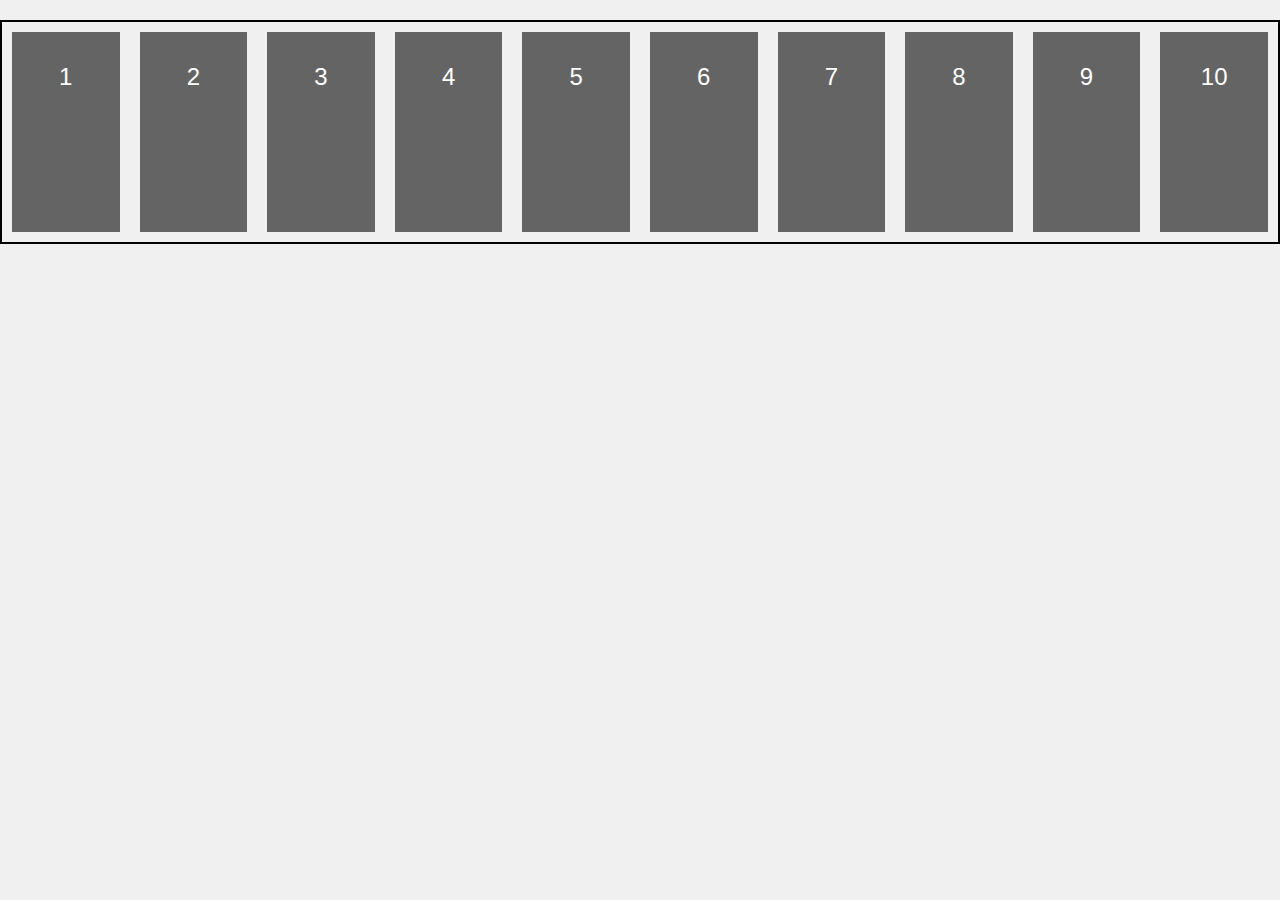
<file: Auto-Scrollable/index.html>
<!DOCTYPE html>
<html lang="en">

<head>
    <meta charset="UTF-8">
    <meta name="viewport" content="width=device-width, initial-scale=1.0">
    <title>Document</title>
    <link rel="stylesheet" href="styles.css">
</head>

<body>
<div class="scroll-container">
    <div class="box">1</div>
    <div class="box">2</div>
    <div class="box">3</div>
    <div class="box">4</div>
    <div class="box">5</div>
    <div class="box">6</div>
    <div class="box">7</div>
    <div class="box">8</div>
    <div class="box">9</div>
    <div class="box">10</div>
</div>
    <script src="script.js"></script>
</body>

</html>
</file>
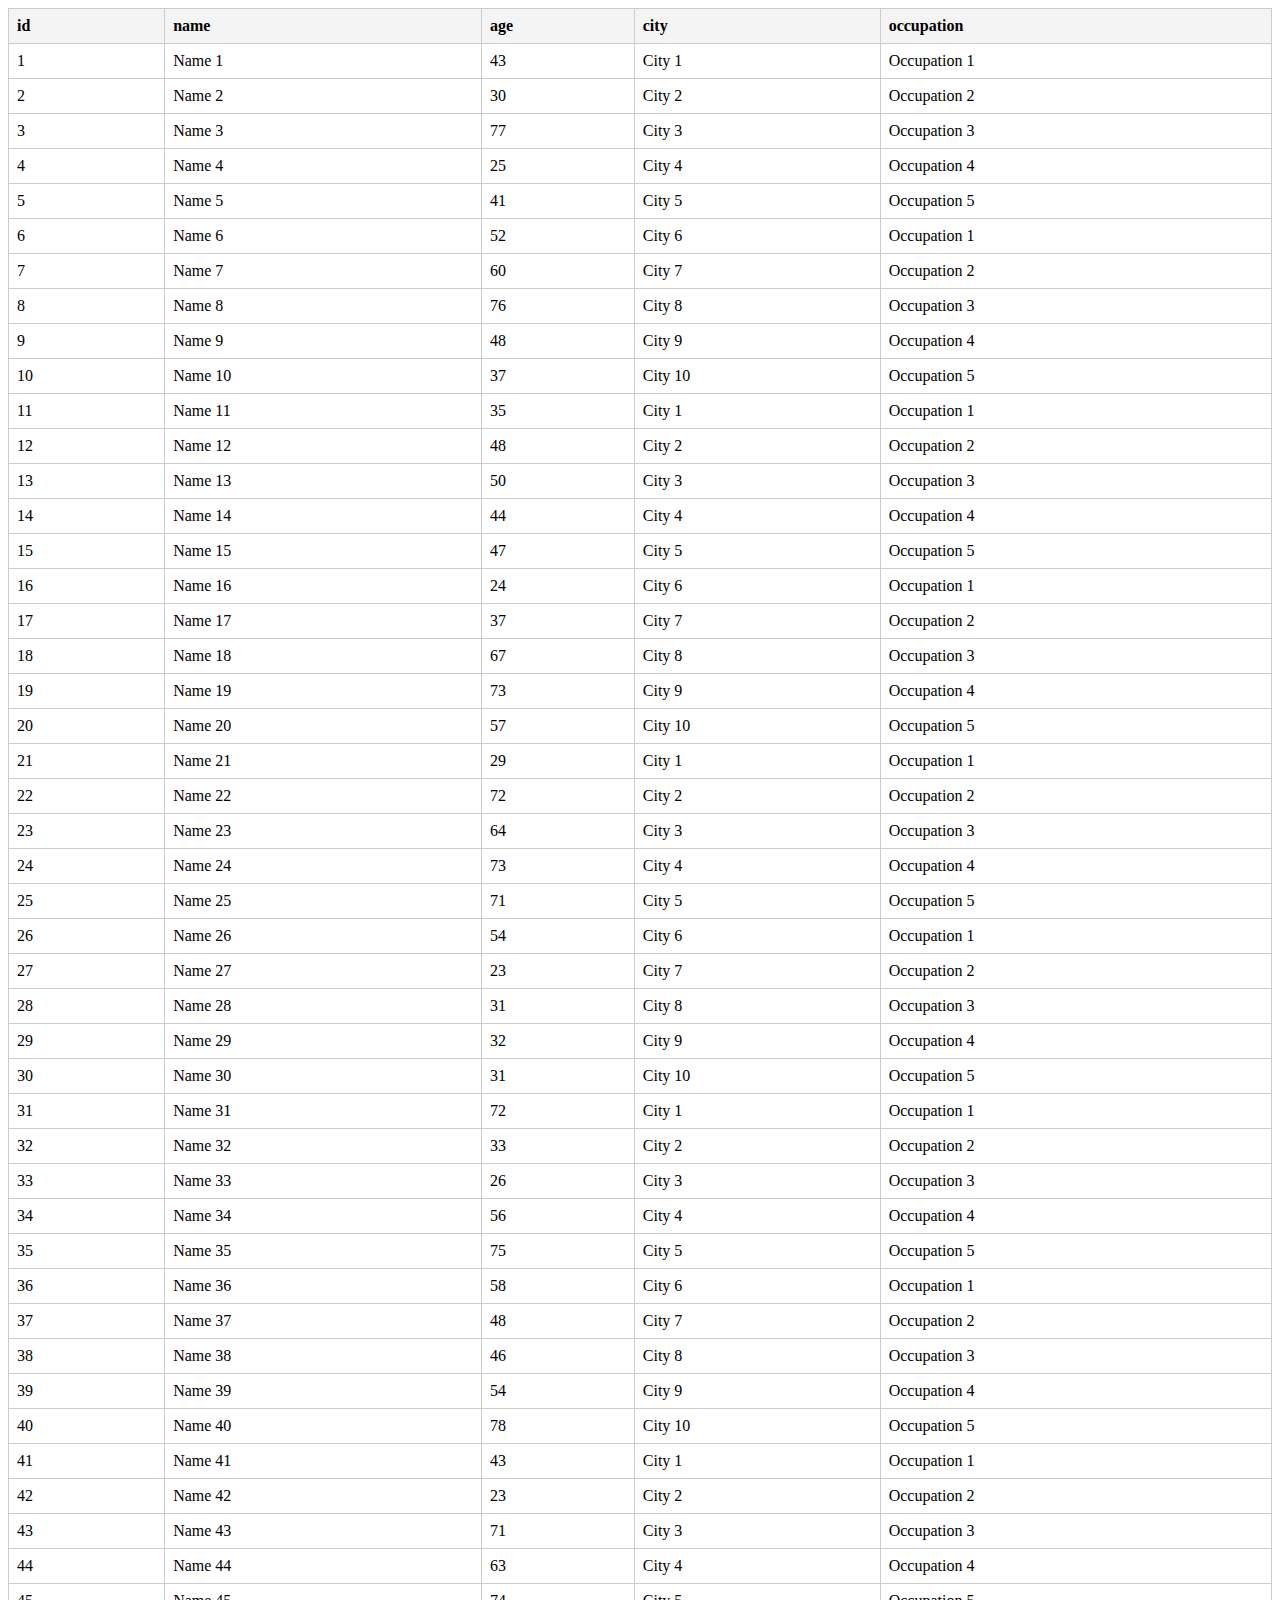
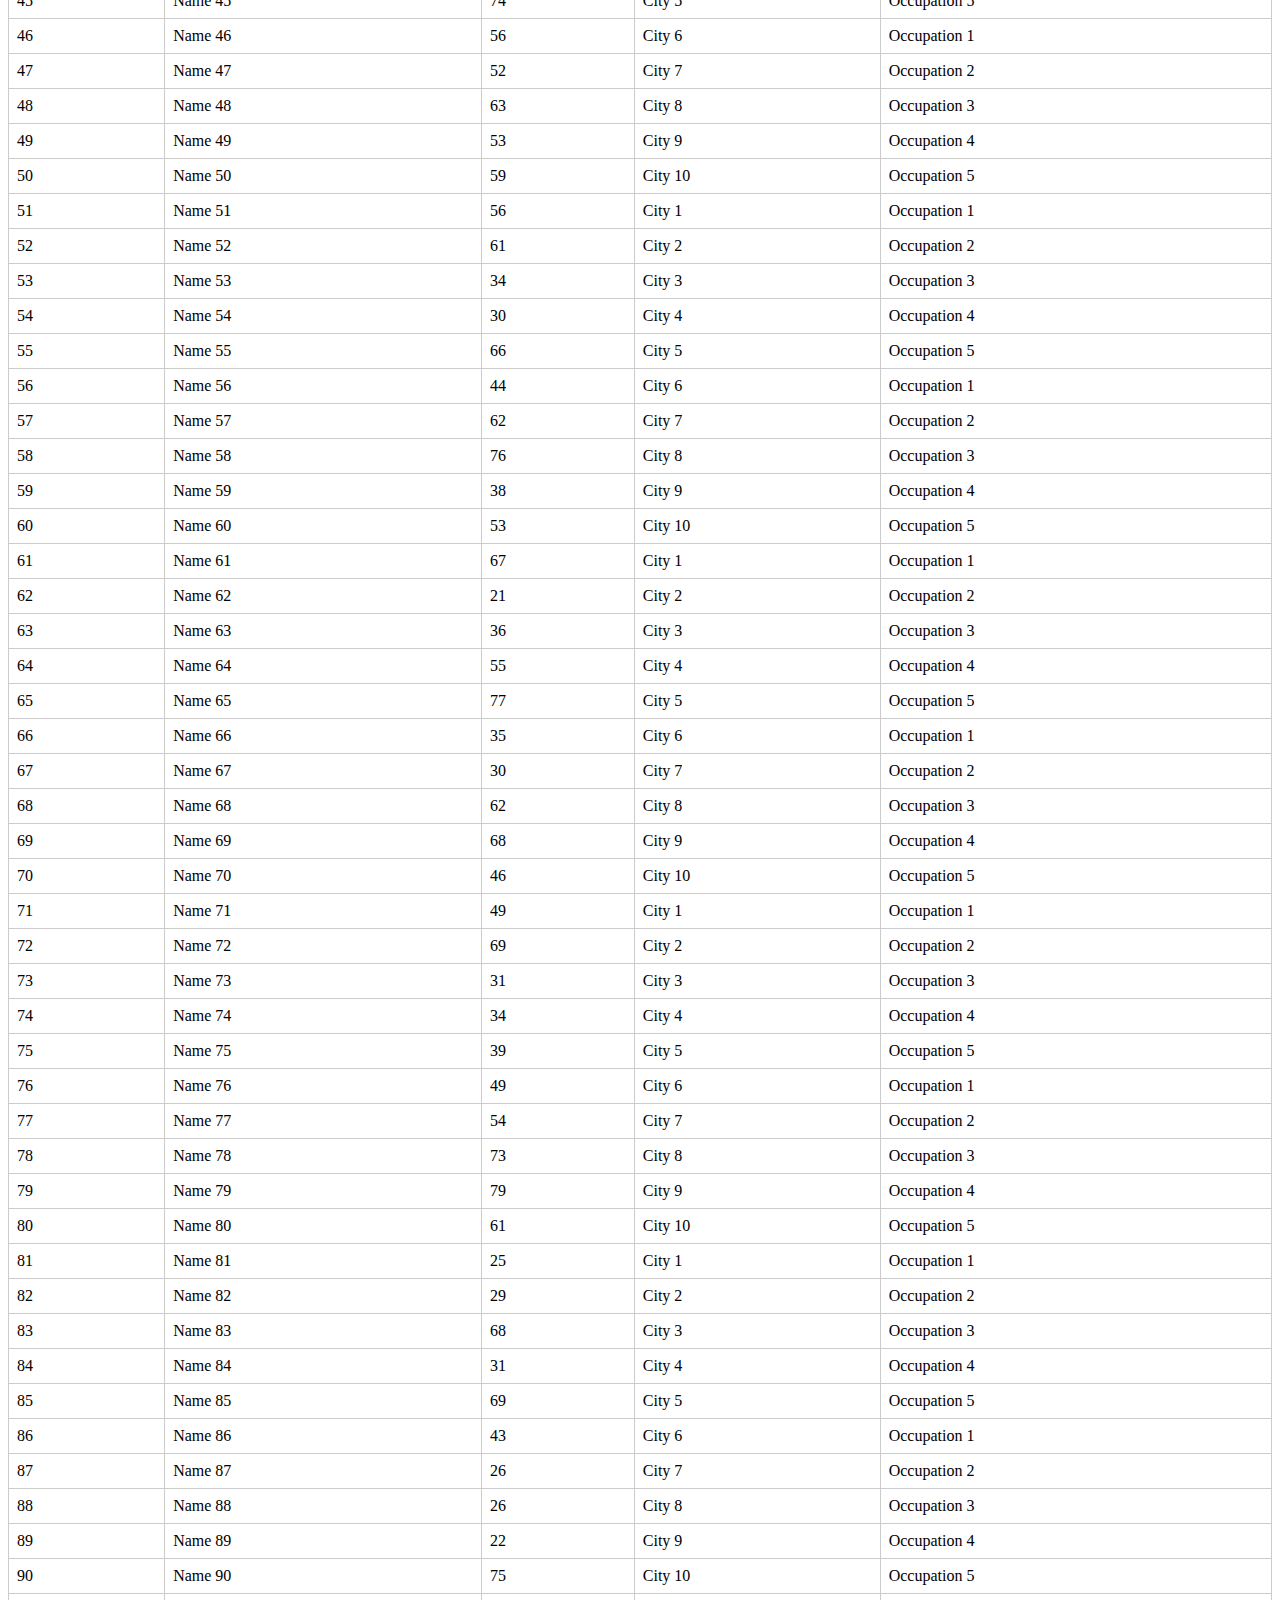
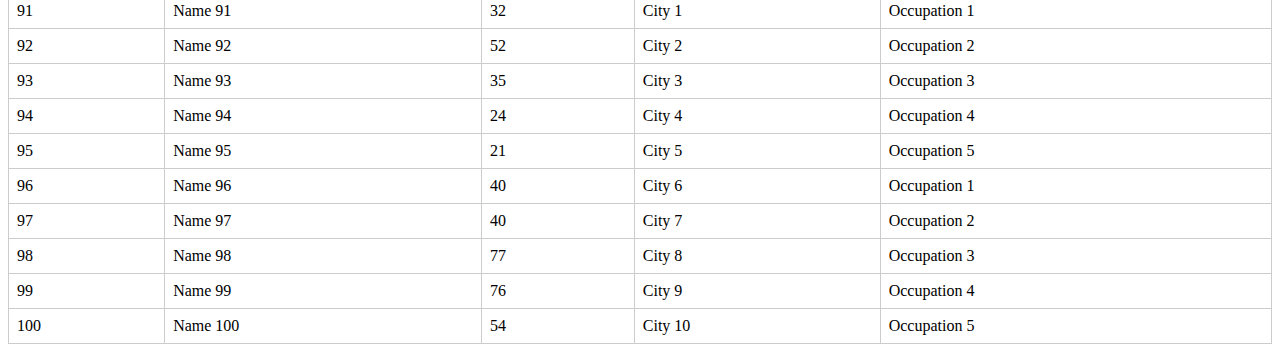
<file: Mobile-Datatable-Columns/index.html>
<!DOCTYPE html>
<html lang="en">

<head>
    <meta charset="UTF-8">
    <meta name="viewport" content="width=device-width, initial-scale=1.0">
    <title>Reorder Columns</title>
    <style>
        table {
            width: 100%;
            border-collapse: collapse;
        }
        
        th,
        td {
            border: 1px solid #ccc;
            padding: 8px;
            text-align: left;
        }
        
        th {
            background-color: #f4f4f4;
            cursor: pointer;
        }
    </style>
</head>

<body>
    <table id="data-table">
        <thead>
            <tr>
                <!-- Column headers will be inserted here dynamically -->
            </tr>
        </thead>
        <tbody>
            <!-- Data rows will be inserted here dynamically -->
        </tbody>
    </table>

    <script>
        // Generate dummy data
        const generateData = (numRows) => {
            const data = [];
            for (let i = 0; i < numRows; i++) {
                data.push({
                    id: i + 1,
                    name: 'Name ' + (i + 1),
                    age: Math.floor(Math.random() * 60) + 20,
                    city: 'City ' + (i % 10 + 1),
                    occupation: 'Occupation ' + (i % 5 + 1)
                });
            }
            return data;
        };

        const data = generateData(100);
        let columns = ['id', 'name', 'age', 'city', 'occupation'];

        // Function to render the table
        const renderTable = (data, columns) => {
            const tableHead = document.querySelector('#data-table thead tr');
            const tableBody = document.querySelector('#data-table tbody');

            // Clear existing table contents
            tableHead.innerHTML = '';
            tableBody.innerHTML = '';

            // Render column headers
            columns.forEach((col, index) => {
                const th = document.createElement('th');
                th.innerText = col;
                th.draggable = true;
                th.dataset.index = index;

                // Add drag event listeners
                th.addEventListener('dragstart', handleDragStart);
                th.addEventListener('dragover', handleDragOver);
                th.addEventListener('drop', handleDrop);

                tableHead.appendChild(th);
            });

            // Render rows
            data.forEach(row => {
                const tr = document.createElement('tr');
                columns.forEach(col => {
                    const td = document.createElement('td');
                    td.innerText = row[col];
                    tr.appendChild(td);
                });
                tableBody.appendChild(tr);
            });
        };

        // Drag and Drop functions
        let draggedColumnIndex;

        const handleDragStart = (e) => {
            draggedColumnIndex = +e.target.dataset.index;
        };

        const handleDragOver = (e) => {
            e.preventDefault();
        };

        const handleDrop = (e) => {
            const targetIndex = +e.target.dataset.index;
            moveColumn(columns, draggedColumnIndex, targetIndex);
            renderTable(data, columns);
        };

        // Function to move a column from oldIndex to newIndex
        const moveColumn = (columns, oldIndex, newIndex) => {
            const column = columns.splice(oldIndex, 1)[0];
            columns.splice(newIndex, 0, column);
        };

        // Initial render
        renderTable(data, columns);
    </script>
</body>

</html>
</file>
<file: Auto-Scrollable/styles.css>
/* Basic reset */
* {
    margin: 0;
    padding: 0;
    box-sizing: border-box;
}

body {
    font-family: Arial, sans-serif;
    background-color: #f0f0f0;
}

.scroll-container {
    width: 100%;
    height: fit-content;
    overflow: hidden;
    white-space: nowrap;
    border: 2px solid #000;
    position: relative;
    margin: 20px auto;
}

.box {
    display: inline-block;
    height: 200px;
    width: 300px;
    margin: 10px;
    padding: 10px;
    background-color: rgb(100, 100, 100);
    color: white;
    font-size: 24px;
    text-align: center;
    line-height: 70px;
    /* Center text vertically */
    white-space: nowrap;
}

/* Animation for scrolling */
.scroll-container .inner-container {
    display: flex;
    animation: scroll-left 10s linear infinite;
}

.scroll-container:hover .inner-container {
    animation-play-state: paused;
    /* Pause animation on hover */
}

/* Keyframes for scrolling left to right */
@keyframes scroll-left {
    0% {
        transform: translateX(100%);
    }

    100% {
        transform: translateX(-100%);
    }
}
</file>
